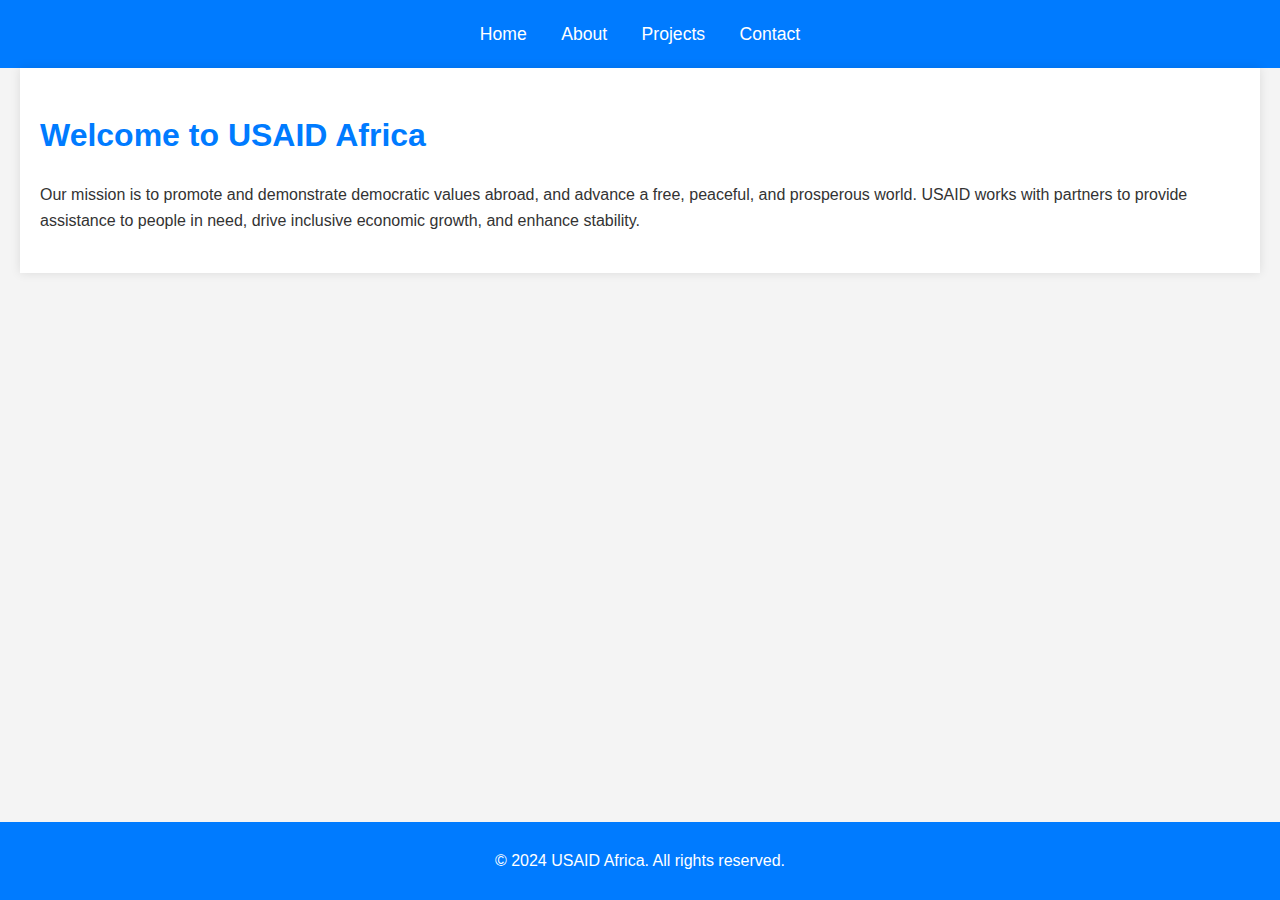
<file: index.html>
<!DOCTYPE html>
<html lang="en">
<head>
    <meta charset="UTF-8">
    <meta name="viewport" content="width=device-width, initial-scale=1.0">
    <title>USAID Africa - Home</title>
    <link rel="stylesheet" href="styles.css">
</head>
<body>
    <header>
        <nav>
            <ul>
                <li><a href="index.html">Home</a></li>
                <li><a href="about.html">About</a></li>
                <li><a href="projects.html">Projects</a></li>
                <li><a href="contact.html">Contact</a></li>
            </ul>
        </nav>
    </header>

    <main>
        <section id="home">
            <h1>Welcome to USAID Africa</h1>
            <p>Our mission is to promote and demonstrate democratic values abroad, and advance a free, peaceful, and prosperous world. USAID works with partners to provide assistance to people in need, drive inclusive economic growth, and enhance stability.</p>
        </section>
    </main>

    <footer>
        <p>&copy; 2024 USAID Africa. All rights reserved.</p>
    </footer>
</body>
</html>
</file>
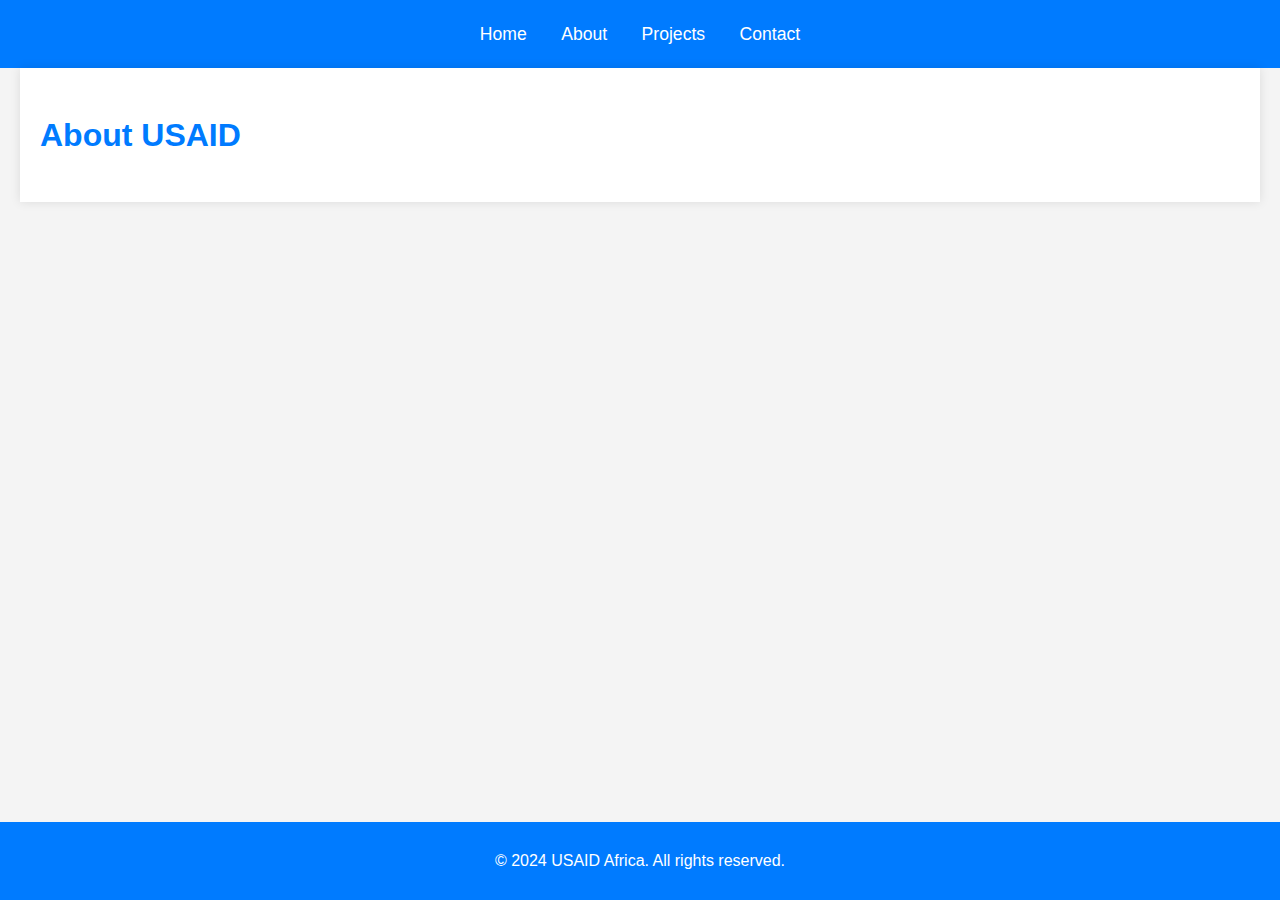
<file: about.html>
<!DOCTYPE html>
<html lang="en">
<head>
    <meta charset="UTF-8">
    <meta name="viewport" content="width=device-width, initial-scale=1.0">
    <title>USAID Africa - About</title>
    <link rel="stylesheet" href="styles.css">
</head>
<body>
    <header>
        <nav>
            <ul>
                <li><a href="index.html">Home</a></li>
                <li><a href="about.html">About</a></li>
                <li><a href="projects.html">Projects</a></li>
                <li><a href="contact.html">Contact</a></li>
            </ul>
        </nav>
    </header>

    <main>
        <section id="about">
            <h1>About USAID</h1>
            <p><About USAID
The United States Agency for International Development (USAID) is the lead U.S. government agency that works to end extreme global poverty and enable resilient, democratic societies to realize their potential. Established in 1961 by President John F. Kennedy, USAID operates under the premise that development assistance is not only a humanitarian and moral imperative but also crucial for the U.S. national security and economic prosperity.

Mission and Vision
USAID's mission is to promote and demonstrate democratic values abroad, and advance a free, peaceful, and prosperous world. In pursuit of this mission, USAID partners with developing countries and other organizations to foster sustainable development and growth. The agency's vision is a world in which all individuals have the opportunity to thrive in their societies, with access to health, education, and economic prospects.

Key Focus Areas
USAID works across a variety of sectors to address the most pressing global challenges:

Global Health: Improving health outcomes by combating infectious diseases, ensuring maternal and child health, and promoting family planning and reproductive health.

Education: Enhancing access to quality education, particularly for girls and marginalized communities, to foster equitable economic growth and democratic governance.

Economic Growth and Trade: Supporting economic development through trade facilitation, entrepreneurship, and infrastructure development.

Agriculture and Food Security: Promoting sustainable agricultural practices to increase food security and nutrition while boosting economic opportunities for farmers.

Democracy, Human Rights, and Governance: Strengthening democratic institutions, human rights protections, and effective governance to ensure peace and stability.

Environment and Climate Change: Addressing environmental challenges and climate change through sustainable practices and the promotion of clean energy.

Humanitarian Assistance: Providing life-saving assistance in response to crises and natural disasters to mitigate human suffering.

Partnerships and Innovations
USAID collaborates with a broad spectrum of partners, including international organizations, governments, private sector entities, non-profits, and local communities. The agency leverages these partnerships to foster innovation and implement evidence-based solutions to development challenges. Through initiatives like the Global Development Lab, USAID harnesses technology and innovative approaches to accelerate progress and scale impactful solutions.

Impact and Accountability
Transparency and accountability are core values of USAID. The agency is committed to delivering measurable results and maximizing the impact of every dollar spent. By rigorously monitoring and evaluating programs, USAID ensures that its initiatives are effective, efficient, and aligned with its strategic goals.

USAID's efforts have contributed to significant global progress, including reductions in poverty, improvements in health outcomes, advancements in education, and strengthened democratic institutions. The agency's work is a testament to the enduring belief that with strategic support and partnerships, communities around the world can achieve sustainable development and a brighter future./p>
        </section>
    </main>

    <footer>
        <p>&copy; 2024 USAID Africa. All rights reserved.</p>
    </footer>
</body>
</html>
</file>
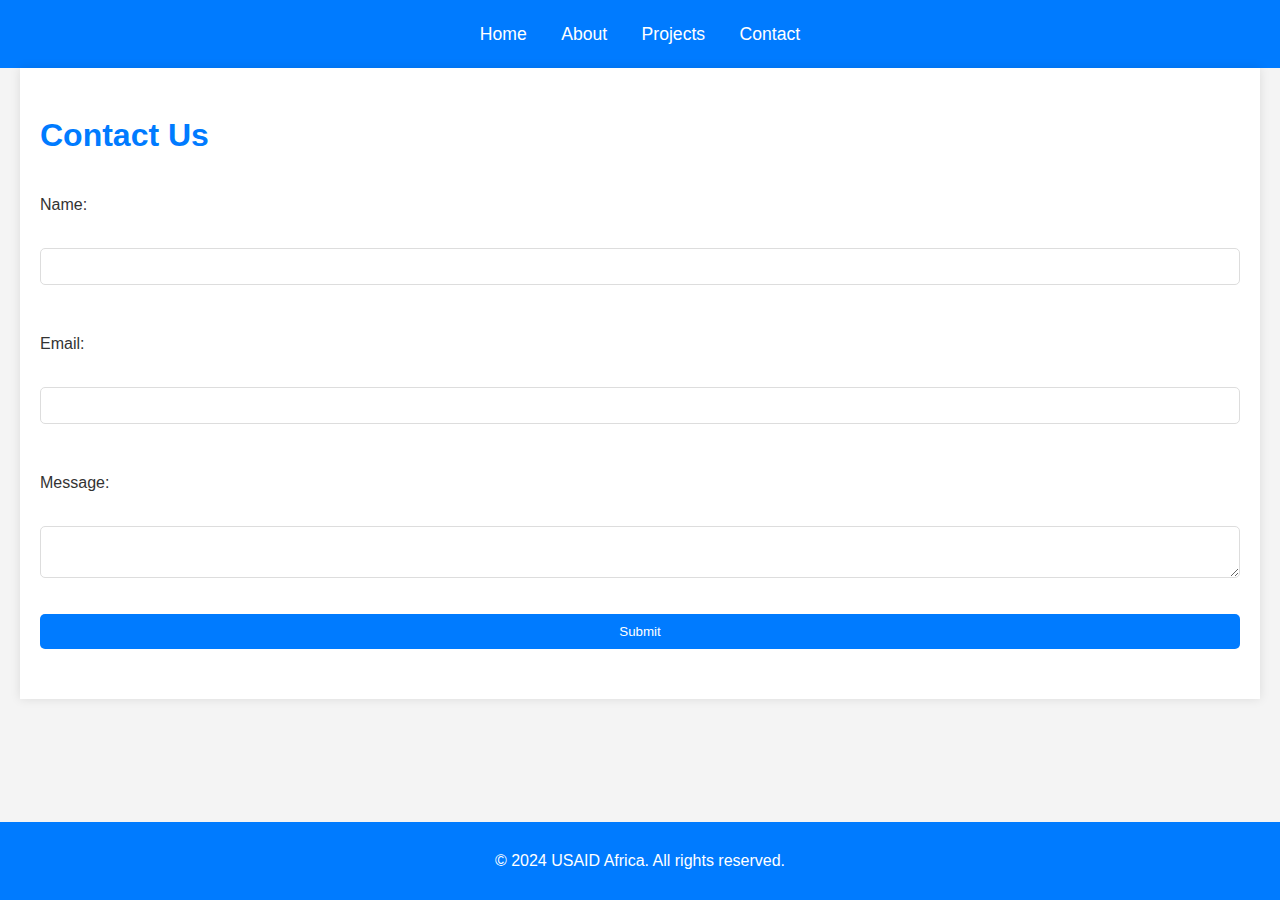
<file: contact.html>
<!DOCTYPE html>
<html lang="en">
<head>
    <meta charset="UTF-8">
    <meta name="viewport" content="width=device-width, initial-scale=1.0">
    <title>USAID Africa - Contact</title>
    <link rel="stylesheet" href="styles.css">
</head>
<body>
    <header>
        <nav>
            <ul>
                <li><a href="index.html">Home</a></li>
                <li><a href="about.html">About</a></li>
                <li><a href="projects.html">Projects</a></li>
                <li><a href="contact.html">Contact</a></li>
            </ul>
        </nav>
    </header>

    <main>
        <section id="contact">
            <h1>Contact Us</h1>
            <form>
                <label for="name">Name:</label><br>
                <input type="text" id="name" name="name"><br>
                <label for="email">Email:</label><br>
                <input type="email" id="email" name="email"><br>
                <label for="message">Message:</label><br>
                <textarea id="message" name="message"></textarea><br>
                <input type="submit" value="Submit">
            </form>
        </section>
    </main>

    <footer>
        <p>&copy; 2024 USAID Africa. All rights reserved.</p>
    </footer>
</body>
</html>
</file>
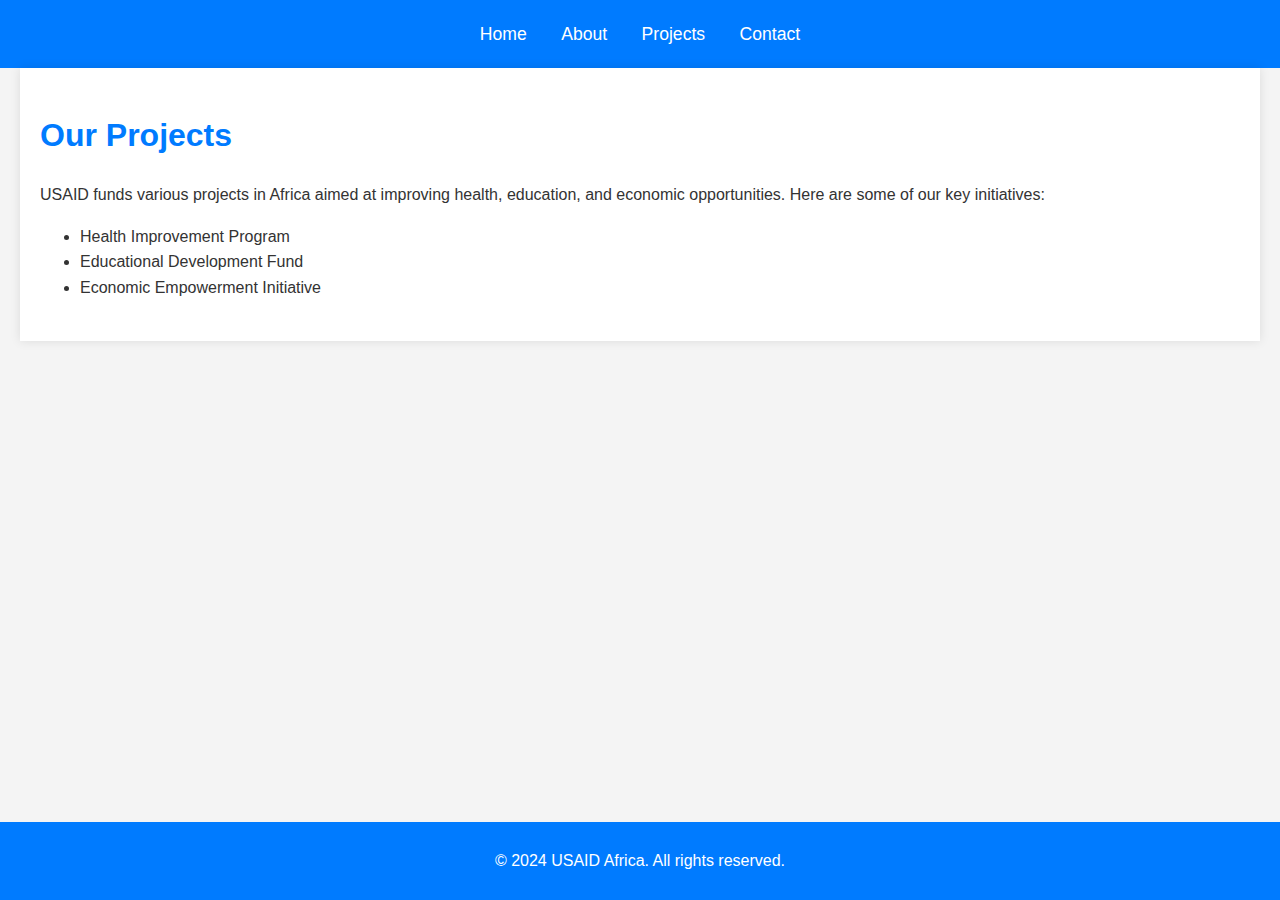
<file: projects.html>
<!DOCTYPE html>
<html lang="en">
<head>
    <meta charset="UTF-8">
    <meta name="viewport" content="width=device-width, initial-scale=1.0">
    <title>USAID Africa - Projects</title>
    <link rel="stylesheet" href="styles.css">
</head>
<body>
    <header>
        <nav>
            <ul>
                <li><a href="index.html">Home</a></li>
                <li><a href="about.html">About</a></li>
                <li><a href="projects.html">Projects</a></li>
                <li><a href="contact.html">Contact</a></li>
            </ul>
        </nav>
    </header>

    <main>
        <section id="projects">
            <h1>Our Projects</h1>
            <p>USAID funds various projects in Africa aimed at improving health, education, and economic opportunities. Here are some of our key initiatives:</p>
            <ul>
                <li>Health Improvement Program</li>
                <li>Educational Development Fund</li>
                <li>Economic Empowerment Initiative</li>
            </ul>
        </section>
    </main>

    <footer>
        <p>&copy; 2024 USAID Africa. All rights reserved.</p>
    </footer>
</body>
</html>
</file>
<file: styles.css>
/* styles.css */

body {
    font-family: Arial, sans-serif;
    margin: 0;
    padding: 0;
    line-height: 1.6;
    color: #333;
    background-color: #f4f4f4;
}

header {
    background-color: #007bff;
    color: #fff;
    padding: 20px 0;
    text-align: center;
}

nav ul {
    list-style-type: none;
    margin: 0;
    padding: 0;
    text-align: center;
}

nav ul li {
    display: inline;
    margin: 0 15px;
}

nav ul li a {
    color: #fff;
    text-decoration: none;
    font-size: 1.1em;
}

main {
    padding: 20px;
    max-width: 1200px;
    margin: 0 auto;
    background-color: #fff;
    box-shadow: 0 0 10px rgba(0, 0, 0, 0.1);
}

section {
    margin-bottom: 20px;
}

h1, h2 {
    color: #007bff;
}

footer {
    background-color: #007bff;
    color: #fff;
    text-align: center;
    padding: 10px 0;
    position: fixed;
    bottom: 0;
    width: 100%;
}

form {
    display: flex;
    flex-direction: column;
}

form label {
    margin: 10px 0 5px;
}

form input, form textarea {
    padding: 10px;
    margin-bottom: 10px;
    border: 1px solid #ddd;
    border-radius: 5px;
}

form input[type="submit"] {
    background-color: #007bff;
    color: #fff;
    border: none;
    cursor: pointer;
    padding: 10px 20px;
    border-radius: 5px;
}

form input[type="submit"]:hover {
    background-color: #0056b3;
}
</file>
